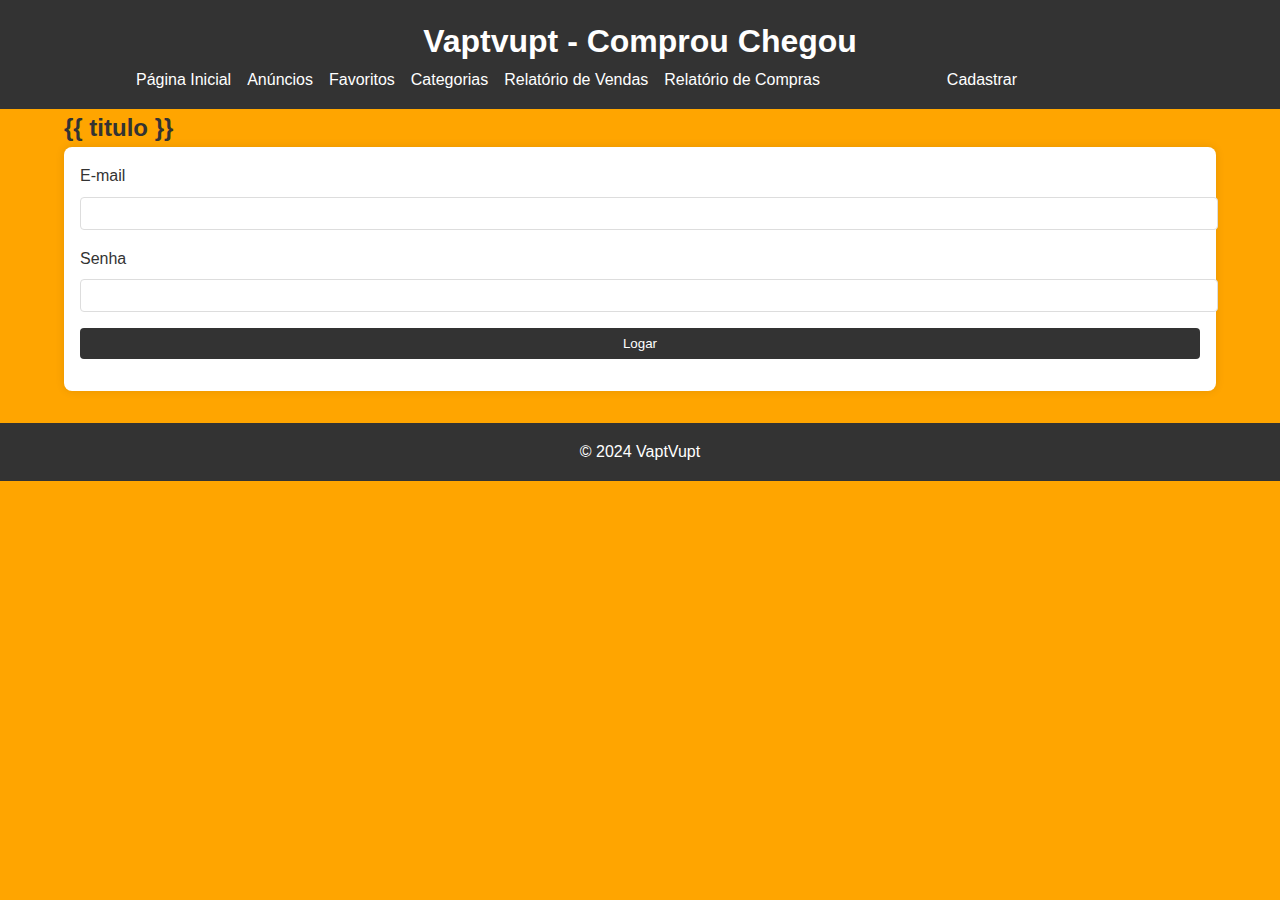
<file: templates/login.html>
<!DOCTYPE html>
<html lang="pt-BR">
<head>
    <meta charset="UTF-8">
    <meta name="viewport" content="width=device-width, initial-scale=1.0">
    <link rel="stylesheet" href="../static/css/style.css">
    <title>Vaptvupt - Comprou Chegou</title>
</head>

<body>
    <header>
        <div class="container">
            <h1>Vaptvupt - Comprou Chegou</h1>
            <nav class="navbar navbar-expand-lg navbar-light">
                <div class="container">
                    <button class="navbar-toggler" type="button" data-toggle="collapse" data-target="#navbarNav" aria-controls="navbarNav" aria-expanded="false" aria-label="Toggle navigation">
                        <span class="navbar-toggler-icon"></span>
                    </button>
                    <div class="collapse navbar-collapse" id="navbarNav">
                        <ul class="navbar-nav mr-auto"> 
                            <li class="nav-item">
                                <a class="nav-link" href="/">Página Inicial</a>
                            </li>
                            <li class="nav-item">
                                <a class="nav-link" href="/cad/anuncio">Anúncios</a>
                            </li>
                            <li class="nav-item">
                                <a class="nav-link" href="/favoritos">Favoritos</a>
                            </li>
                            <li class="nav-item">
                                <a class="nav-link" href="/config/categoria">Categorias</a>
                            </li>

                            <li class="nav-item">
                                <a class="nav-link" href="/relatorios/vendas">Relatório de Vendas</a>
                            </li>
                            <li class="nav-item">
                                <a class="nav-link" href="/relatorios/compras">Relatório de Compras</a>
                            </li>
                        </ul>
                        <ul class="navbar-nav ml-auto">
                            <li class="nav-item">
                                <a class="nav-link" href="/cad/usuario">Cadastrar</a>
                            </li>
                        </ul>
                    </div>
                </div>
            </nav>
        </div>
    </header>

    <main class="container">
        <h2>{{ titulo }}</h2>
        <form action="/login" method="post" class="form">
            <div class="form-group">
                <label for="email">E-mail</label>
                <input type="email" id="email" name="email" required>
            </div>

            <div class="form-group">
                <label for="senha">Senha</label>
                <input type="password" id="senha" name="senha" required>
            </div>

            <div class="form-group">
                <input type="submit" value="Logar">
            </div>
        </form>
    </main>

    <footer class="footer">
        <p>&copy; 2024 VaptVupt</p>
    </footer>
</body>
</html>
</file>
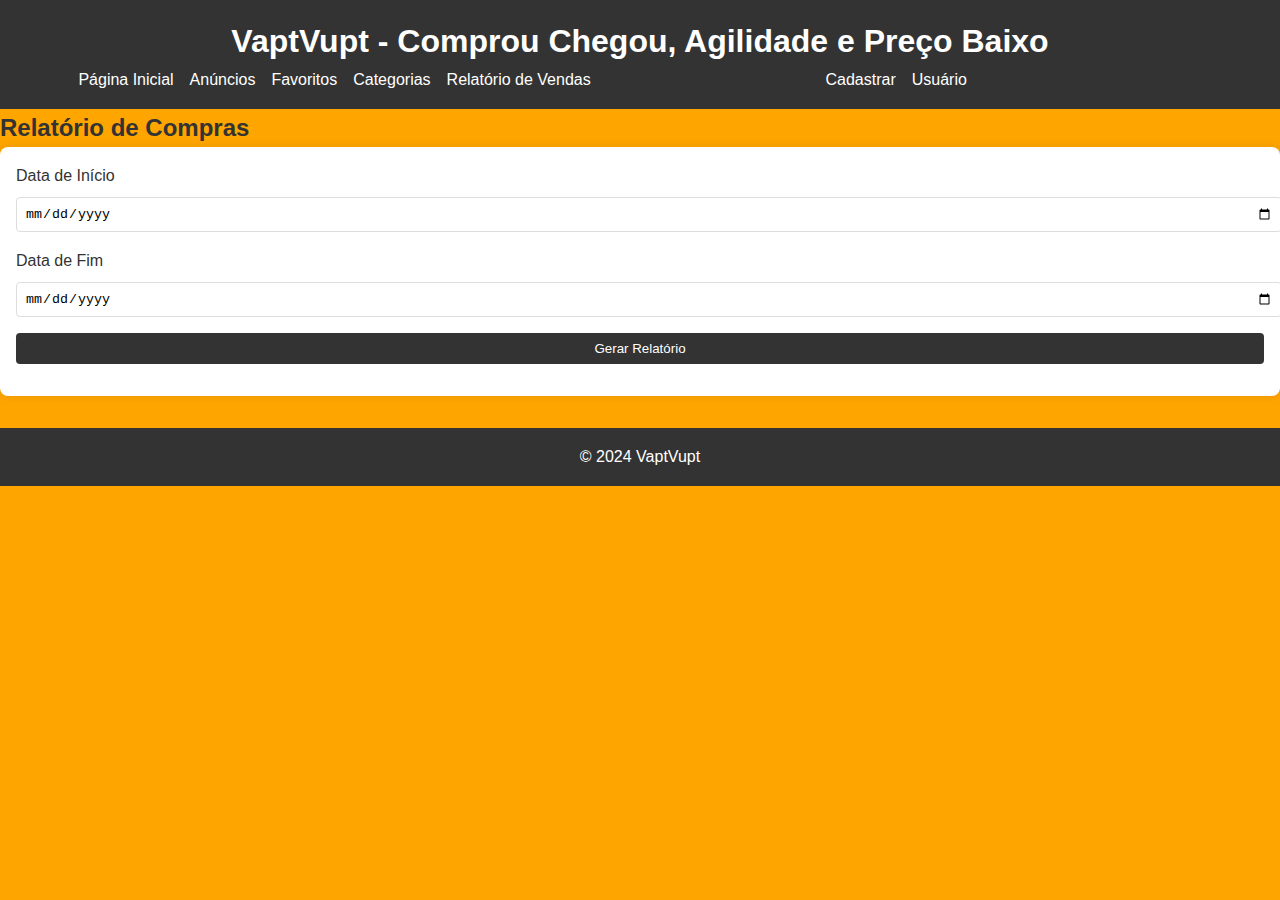
<file: templates/relcompras.html>
<!DOCTYPE html>
<html lang="pt-BR">
<head>
    <meta charset="UTF-8">
    <meta name="viewport" content="width=device-width, initial-scale=1.0">
    <link rel="stylesheet" href="../static/css/style.css">
    <title>Relatório de Compras</title>
</head>
<body>
    <header>
        <h1>VaptVupt - Comprou Chegou, Agilidade e Preço Baixo</h1>
        <nav class="navbar navbar-expand-lg navbar-light">
            <div class="container">
                <button class="navbar-toggler" type="button" data-toggle="collapse" data-target="#navbarNav" aria-controls="navbarNav" aria-expanded="false" aria-label="Toggle navigation">
                    <span class="navbar-toggler-icon"></span>
                </button>
                <div class="collapse navbar-collapse" id="navbarNav">
                    <ul class="navbar-nav mr-auto"> 
                        <li class="nav-item">
                            <a class="nav-link" href="/">Página Inicial</a>
                        </li>
                        <li class="nav-item">
                            <a class="nav-link" href="/cad/anuncio">Anúncios</a>
                        </li>
                        <li class="nav-item">
                            <a class="nav-link" href="/favoritos">Favoritos</a>
                        </li>
                        <li class="nav-item">
                            <a class="nav-link" href="/config/categoria">Categorias</a>
                        </li>
                        <li class="nav-item">
                            <a class="nav-link" href="/relatorios/vendas">Relatório de Vendas</a>
                        </li>
                    </ul>
                    <ul class="navbar-nav ml-auto">
                        <li class="nav-item">
                            <a class="nav-link" href="/cad/usuario">Cadastrar</a>
                        </li>
                        <li class="nav-item">
                            <a class="nav-link" href="/login">Usuário</a>
                        </li>
                    </ul>
                </div>
            </div>
        </nav>
    </header>

    <main>
        <section>
            <h2>Relatório de Compras</h2>
            <form action="generate-purchases-report.html" method="POST" class="form">
                <div class="form-group">
                    <label for="start-date">Data de Início</label>
                    <input type="date" id="start-date" name="start-date" required>
                </div>
                <div class="form-group">
                    <label for="end-date">Data de Fim</label>
                    <input type="date" id="end-date" name="end-date" required>
                </div>
                <div class="form-group">
                    <input type="submit" value="Gerar Relatório">
                </div>
            </form>
            <div class="purchases-report">
            </div>
        </section>
    </main>

    <footer class="footer">
        <p>&copy; 2024 VaptVupt</p>
    </footer>
</body>
</html>
</file>
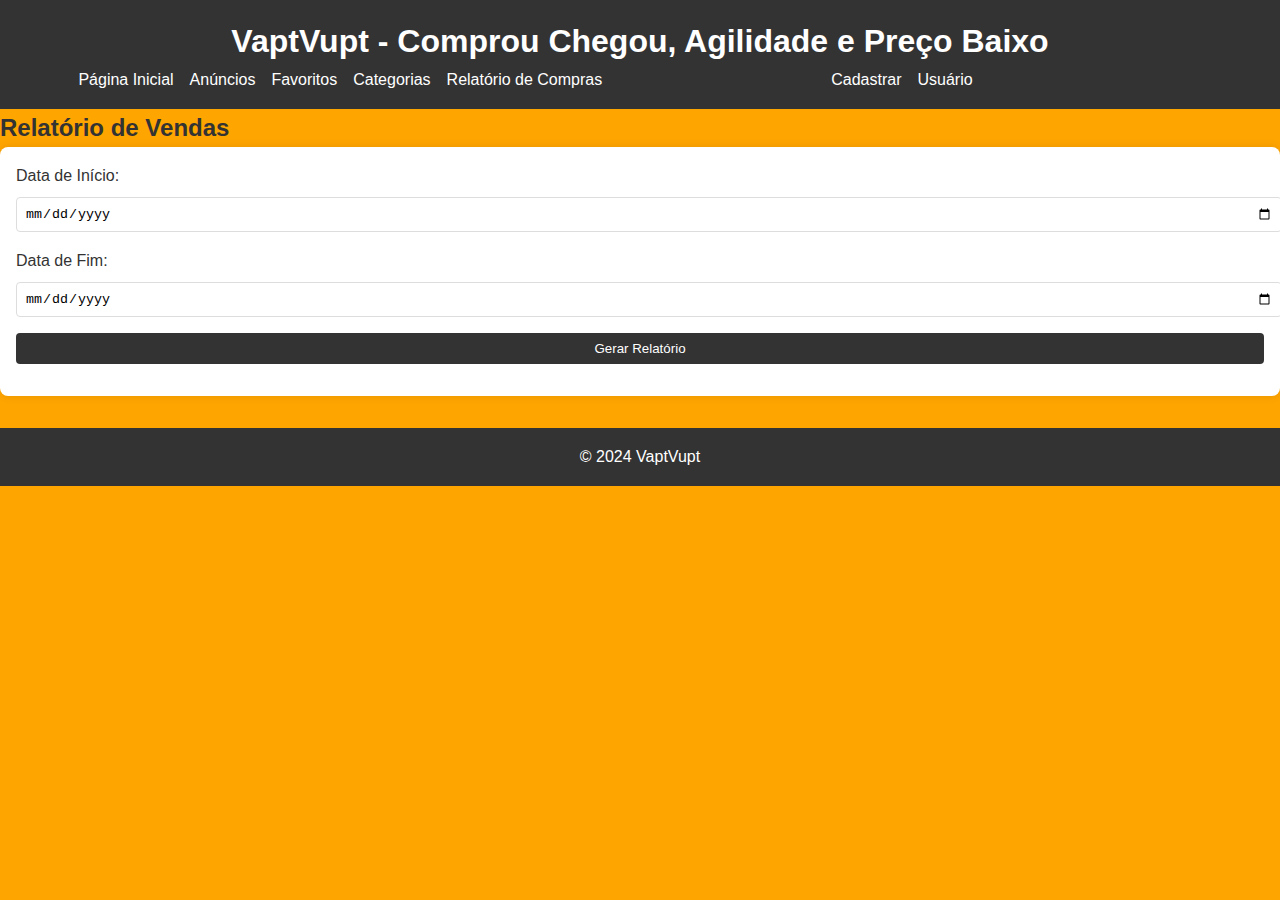
<file: templates/relvendas.html>
<!DOCTYPE html>
<html lang="pt-BR">
<head>
    <meta charset="UTF-8">
    <meta name="viewport" content="width=device-width, initial-scale=1.0">
    <link rel="stylesheet" href="../static/css/style.css">
    <title>Relatório de Vendas</title>
</head>
<body>
    <header>
        <h1>VaptVupt - Comprou Chegou, Agilidade e Preço Baixo</h1>
        <nav class="navbar navbar-expand-lg navbar-light">
            <div class="container">
                <button class="navbar-toggler" type="button" data-toggle="collapse" data-target="#navbarNav" aria-controls="navbarNav" aria-expanded="false" aria-label="Toggle navigation">
                    <span class="navbar-toggler-icon"></span>
                </button>
                <div class="collapse navbar-collapse" id="navbarNav">
                    <ul class="navbar-nav mr-auto"> 
                        <li class="nav-item">
                            <a class="nav-link" href="/">Página Inicial</a>
                        </li>
                        <li class="nav-item">
                            <a class="nav-link" href="/cad/anuncio">Anúncios</a>
                        </li>
                        <li class="nav-item">
                            <a class="nav-link" href="/favoritos">Favoritos</a>
                        </li>
                        <li class="nav-item">
                            <a class="nav-link" href="/config/categoria">Categorias</a>
                        </li>
                        <li class="nav-item">
                            <a class="nav-link" href="/relatorios/compras">Relatório de Compras</a>
                        </li>
                    </ul>
                    <ul class="navbar-nav ml-auto">
                        <li class="nav-item">
                            <a class="nav-link" href="/cad/usuario">Cadastrar</a>
                        </li>
                        <li class="nav-item">
                            <a class="nav-link" href="/login">Usuário</a>
                        </li>
                    </ul>
                </div>
            </div>
        </nav>
    </header>

    <main>
        <section>
            <h2>Relatório de Vendas</h2>
            <form action="generate-sales-report.html" method="POST" class="form">
                <div class="form-group">
                    <label for="start-date">Data de Início:</label>
                    <input type="date" id="start-date" name="start-date" required>
                </div>
                <div class="form-group">
                    <label for="end-date">Data de Fim:</label>
                    <input type="date" id="end-date" name="end-date" required>
                </div>
                <div class="form-group">
                    <input type="submit" value="Gerar Relatório">
                </div>
            </form>
            <div class="sales-report">
            </div>
        </section>
    </main>

    <footer class="footer">
        <p>&copy; 2024 VaptVupt</p>
    </footer>
</body>
</html>
</file>
<file: static/css/style.css>
body, h1, h2, h3, p, ul, li, table {
    margin: 0;
    padding: 0;
    box-sizing: border-box;
}


body {
    font-family: Arial, sans-serif;
    line-height: 1.6;
    color: #333;
    background-color: orange;
}

.container {
    width: 90%;
    max-width: 1200px;
    margin: 0 auto;
}

header {
    background: #333;
    color: #fff;
    padding: 1rem 0;
}

header h1 {
    text-align: center;
}

.navbar {
    display: flex;
    justify-content: space-between;
    align-items: center;
    background: #333;
    padding: 0 1rem;
    color: #fff;
}

.navbar-toggler {
    display: none;
}

.navbar-nav {
    list-style: none;
    display: flex;
    margin: 0;
    padding: 0;
}

.nav-item {
    margin-right: 1rem;
}

.nav-link {
    color: #fff;
    text-decoration: none;
}

.nav-link:hover {
    text-decoration: underline;
}

.navbar-nav.ml-auto {
    margin-left: auto;
}

.navbar-collapse {
    display: flex;
    justify-content: space-between;
    width: 100%;
}

.navbar-collapse .navbar-nav {
    display: flex;
    flex-grow: 1;
}

.form {
    background: #fff;
    padding: 1rem;
    border-radius: 8px;
    box-shadow: 0 0 10px rgba(0, 0, 0, 0.1);
    margin-bottom: 2rem;
}

.form-group {
    margin-bottom: 1rem;
}

.form-group label {
    display: block;
    margin-bottom: 0.5rem;
}

.form-group input,
.form-group select {
    width: 100%;
    padding: 0.5rem;
    border: 1px solid #ddd;
    border-radius: 4px;
}

.form-group input[type="submit"] {
    background: #333;
    color: #fff;
    border: none;
    cursor: pointer;
}

.form-group input[type="submit"]:hover {
    background: #555;
}

.usuarios-table {
    width: 100%;
    border-collapse: collapse;
}

.usuarios-table th, .usuarios-table td {
    border: 1px solid #dddddd;
    padding: 8px;
    text-align: center;
}

.usuarios-table th {
    background-color: #f2f2f2;
}

.usuarios-table tr:nth-child(even) {
    background-color: #f9f9f9;
}

.anuncios-table {
    width: 100%;
    border-collapse: collapse;
}

.anuncios-table th, .anuncios-table td {
    border: 1px solid #dddddd;
    padding: 8px;
    text-align: center;
}

.anuncios-table th {
    background-color: #f2f2f2;
}

.anuncios-table tr:nth-child(even) {
    background-color: #f9f9f9;
}

.form-actions {
    display: flex;
    justify-content: space-between;
    gap: 1rem;
}

.form-actions .btn {
    flex: 1;
    text-align: center;
}

.footer {
    background: #333;
    color: #fff;
    text-align: center;
    padding: 1rem 0;
}

.vertical {
    display: flex;
    flex-direction: column;
    align-items: center;
    gap: 1rem;
    width: 100%;
}

.vertical .nav-link {
    display: block;
    width: 100%;
    text-align: center;
    padding: 1rem;
    background: #fff;
    border: 1px solid #ddd;
    border-radius: 8px;
    text-decoration: none;
    color: #333;
    box-shadow: 0 0 10px rgba(0, 0, 0, 0.1);
    transition: background 0.3s, color 0.3s;
}

.vertical .nav-link:hover {
    background: #f4f4f4; 
    color: #000; 
}

@media (max-width: 768px) {
    .navbar-nav {
        display: block;
        width: 100%;
    }

    .navbar-nav .nav-item {
        margin-right: 0;
        margin-bottom: 0.5rem;
    }

    .navbar-toggler {
        display: block;
        background: #333;
        color: #fff;
        border: none;
        padding: 0.5rem 1rem;
        cursor: pointer;
    }

    .navbar-collapse {
        display: none;
    }

    .navbar-collapse.active {
        display: block;
    }
}

@media (max-width: 576px) {
    .form-group {
        margin-bottom: 0.5rem;
    }

    .form-group label {
        font-size: 0.875rem;
    }

    .form-group input,
    .form-group select {
        font-size: 0.875rem;
    }
}
</file>
